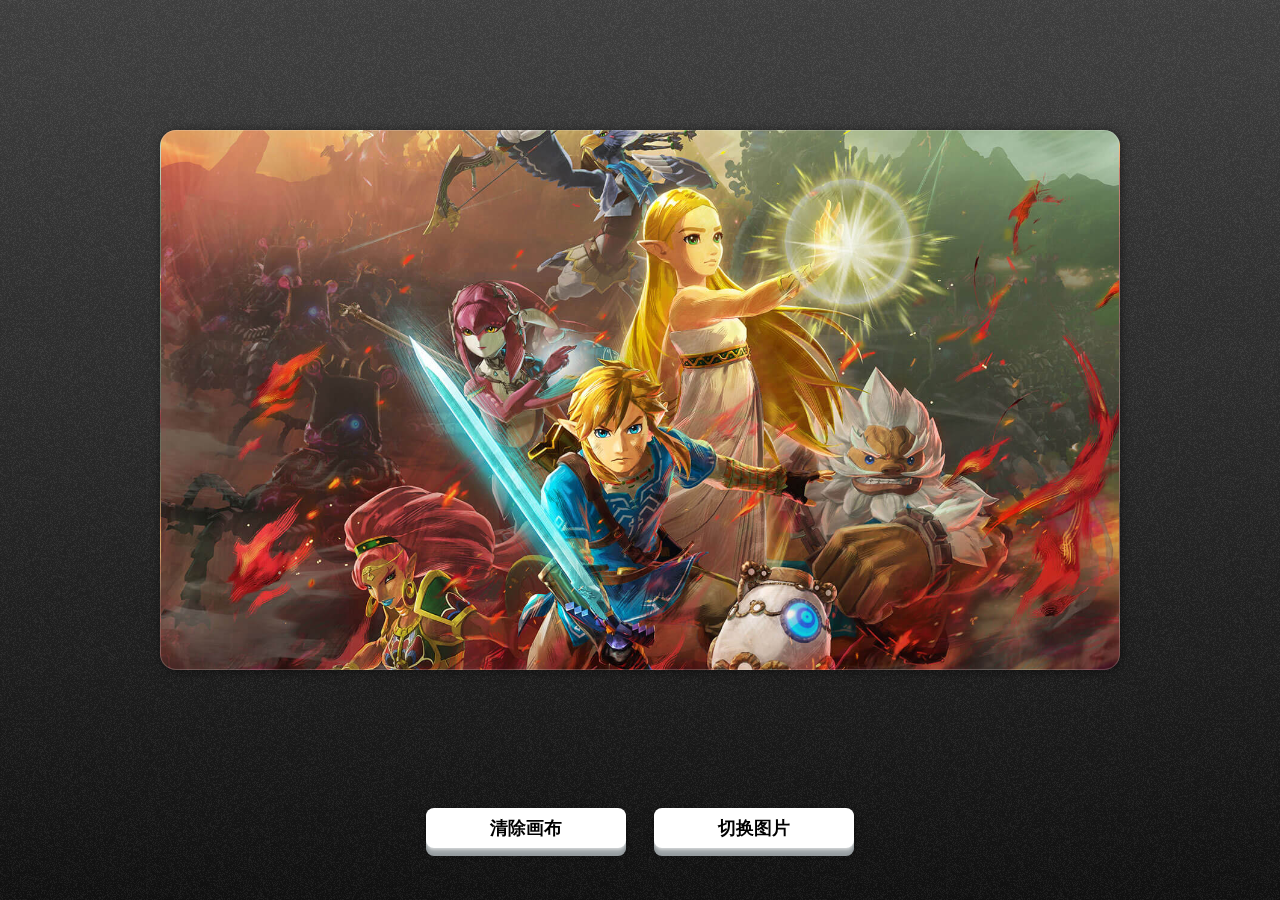
<file: index.html>
<!DOCTYPE html>
<html lang="en" >
<head>
  <meta charset="UTF-8">
  <title>静态图片流动效果</title>
  <meta name="viewport" content="width=device-width, initial-scale=1">
  <meta name=viewport content="width=device-width,initial-scale=1,maximum-scale=1,minimum-scale=1,user-scalable=no,viewport-fit=cover">
  <meta name="keywords" content="dragonir,heat map">
  <meta name="description" content="meta,facebook,Mark Elliot Zuckerberg">
  <meta name="apple-mobile-web-app-capable" content="yes"  />
  <meta name="apple-mobile-web-app-status-bar-style" content="black-translucent">
  <link rel="shortcut icon" href="https://tricell.fun/favicon.ico">
  <link rel="apple-touch-icon" href="https://tricell.fun/favicon.ico"/>
  <link rel="apple-touch-icon-precomposed" href="https://tricell.fun/favicon.ico">
  <link rel="Bookmark" href="https://tricell.fun/favicon.ico" />
  <link rel="stylesheet" href="./assets/css/index.css">
</head>
<body>
<section class="bg"></section>
<main id="sketch">
	<canvas id="canvas" data-img=""></canvas>
	<div class="mask">
    <div id="maskInner" class="mask-inner"></div>
  </div>
</main>
<section class="button_container">
  <button class="button">清除画布</button>
  <button class="button"><input class="input" type="file" id="upload">切换图片</button>
</section>
<svg xlmns="http://www.w3.org/2000/svg" version="1.1" style="display: none;">
  <filter id="heat" filterUnits="objectBoundingBox" x="0" y="0" width="100%" height="100%">
    <feTurbulence id="heatturb" type="fractalNoise" numOctaves="1" seed="2" />
    <feDisplacementMap xChannelSelector="G" yChannelSelector="B" scale="22" in="SourceGraphic" />
  </filter>
</svg>
<script src='./assets/js/TweenMax.min.js'></script>
<script src="./assets/js/index.js"></script>
</body>
</html>
</file>
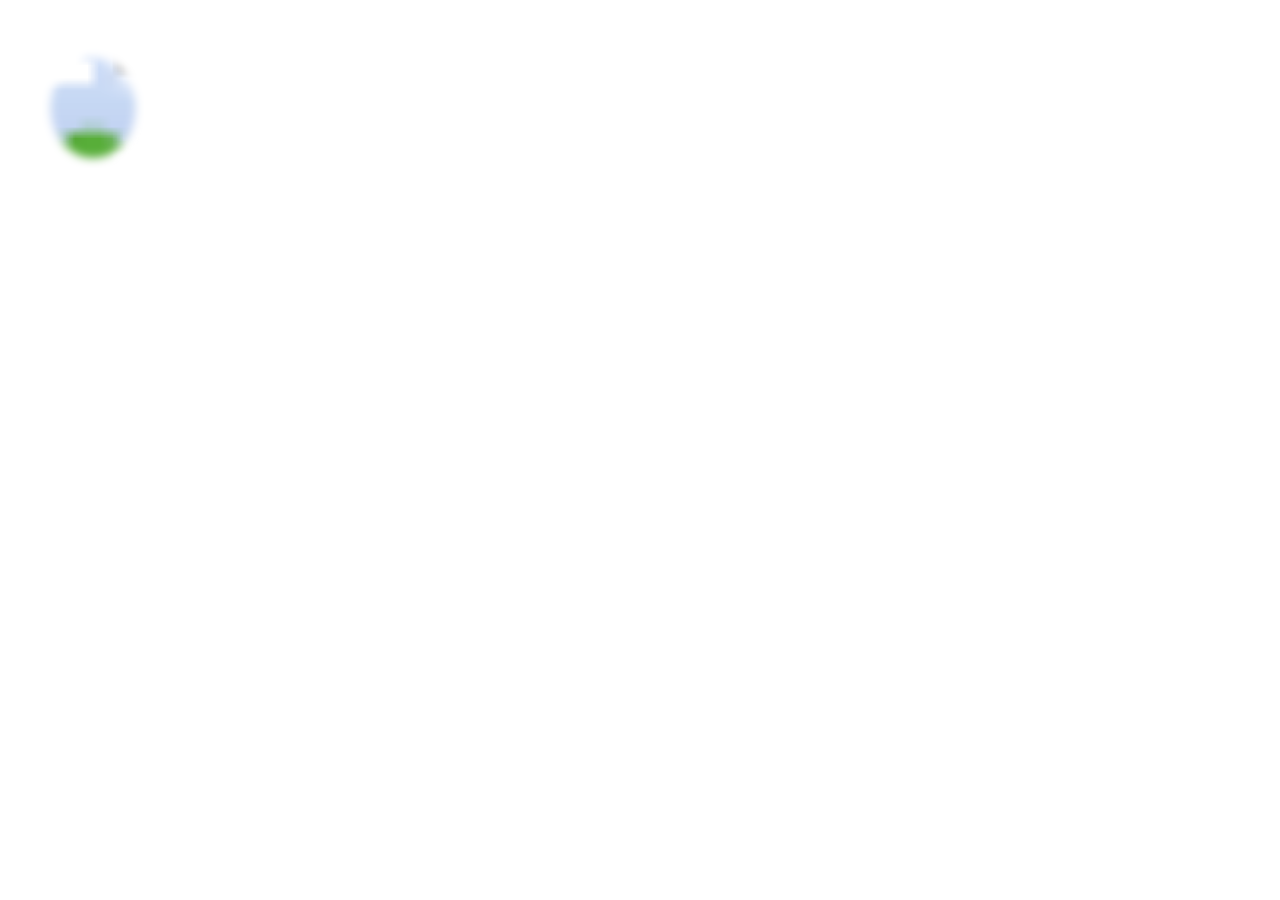
<file: examples/example_2.html>
<!DOCTYPE html>
<html lang="en">
<head>
  <meta charset="UTF-8">
  <meta http-equiv="X-UA-Compatible" content="IE=edge">
  <meta name="viewport" content="width=device-width, initial-scale=1.0">
  <title>Document</title>
</head>
<body>
  <svg xmlns="http://www.w3.org/2000/svg" xmlns:xlink="http://www.w3.org/1999/xlink" width="170" height="200">
    <defs>
      <filter id="filter">
        <feGaussianBlur stdDeviation="5" />
      </filter>
      <mask id="mask">
        <ellipse cx="50%" cy="50%" rx="25%" ry="25%" fill="white" filter="url(#filter)"></ellipse>
      </mask>
    </defs>
    <image xlink:href="https://s3-us-west-2.amazonaws.com/s.cdpn.io/3/Harry-Potter-1-.jpg" width="170" height="200" mask="url(#mask)"></image>
  </svg>
</body>
</html>
</file>
<file: assets/css/index.css>
* {
  box-sizing: border-box;
  margin: 0;
  padding: 0;
  -webkit-user-select: none;
  -moz-user-select: none;
  -ms-user-select: none;
  user-select: none;
}

body, html {
  height: 100%;
  overflow: hidden;
}

body {
  display: flex;
  flex-direction: column;
  align-items: center;
  justify-content: center;
  background: #121212;
  background: -webkit-linear-gradient(to bottom, #434343, #121212);
  background: linear-gradient(to bottom, #434343, #121212);
}
.bg {
  position: fixed;
  top: -50%;
  left: -50%;
  right: -50%;
  bottom: -50%;
  width: 200%;
  height: 200vh;
  background: transparent url('../images/noise.png') repeat 0 0;
  background-repeat: repeat;
  animation: bg-animation .2s infinite;
  opacity: .9;
  visibility: visible;
}
@keyframes bg-animation {
  0% { transform: translate(0,0) }
  10% { transform: translate(-5%,-5%) }
  20% { transform: translate(-10%,5%) }
  30% { transform: translate(5%,-10%) }
  40% { transform: translate(-5%,15%) }
  50% { transform: translate(-10%,5%) }
  60% { transform: translate(15%,0) }
  70% { transform: translate(0,10%) }
  80% { transform: translate(-15%,0) }
  90% { transform: translate(10%,5%) }
  100% { transform: translate(5%,0) }
}

main {
  cursor: -webkit-grab;
  cursor: grab;
  width: 960px;
  height: 540px;
  flex-shrink: 0;
  background-image: url('../images/bg.jpg');
  background-size: cover;
  background-position: 100% 50%;
  position: relative;
  border-radius: 16px;
  overflow: hidden;
  box-shadow: 1px 1px 10px rgba(0, 0, 0, .5);
  border: 1px groove rgba(255, 255, 255, .2);
  top: -50px;
}

canvas {
  opacity: 0;
  position: absolute;
  top: 0;
  left: 0;
  width: 100%;
  height: 100%;
}

.mask {
  display: none;
  position: absolute;
  top: 0;
  left: 0;
  width: 100%;
  height: 100%;
  pointer-events: none;
  mask-mode: luminance;
  -webkit-mask-size: 100% 100%;
          mask-size: 100% 100%;
  -webkit-backdrop-filter: hard-light;
          backdrop-filter: hard-light;
  -webkit-mask-image: url('../images/mask.png');
  -moz-mask-image: url('../images/mask.png');
  mask-image: url('../images/mask.png');
}

.mask-inner {
  position: absolute;
  top: 0;
  left: 0;
  width: 100%;
  height: 100%;
  background: url('../images/bg.jpg') 0% 0% repeat;
  background-size: cover;
  background-position: 100% 50%;
  filter: url(#heat);
  -webkit-mask-image: url('../images/mask.png');
  -moz-mask-image: url('../images/mask.png');
  mask-image: url('../images/mask.png')
}

.button_container {
  margin: 40px auto;
  position: fixed;
  bottom: 0;
}

.button {
  height: 40px;
  width: 200px;
  position: relative;
  -webkit-font-smoothing: antialiased;
  background: #FFFFFF;
  border-radius: 12px;
  border: none;
  outline: none;
  -webkit-appearance: none;
  color: #000000;
  border-radius: 8px;
  text-align: center;
  font-size: 18px;
  font-weight: 600;
  text-decoration: none;
  cursor: pointer;
  overflow: hidden;
  margin-bottom: 12px;
  box-shadow: 0 1px 0 hsl(200,5%,80%),
              0 2px 0 hsl(200,5%,75%),
              0 3px 0 hsl(200,5%,70%),
              0 4px 0 hsl(200,5%,66%),
              0 5px 0 hsl(200,5%,64%),
              0 6px 0 hsl(200,5%,62%),
              0 7px 0 hsl(200,5%,61%),
              0 8px 0 hsl(200,5%,60%),
              0 0 5px rgba(0,0,0,.05),
            0 1px 3px rgba(0,0,0,.2),
            0 3px 5px rgba(0,0,0,.2),
            0 5px 8px rgba(0,0,0,.2);
}
.button:hover {
  background: #EFEFEF;
}
.button:first-child {
  margin-right: 24px;
}
.button .input {
  position: absolute;
  left: 0;
  top: 0;
  -webkit-appearance: none;
  display: inline-block;
  height: 100%;
  width: 100%;
  background: transparent;
  opacity: 0;
  cursor: pointer;
}
</file>
